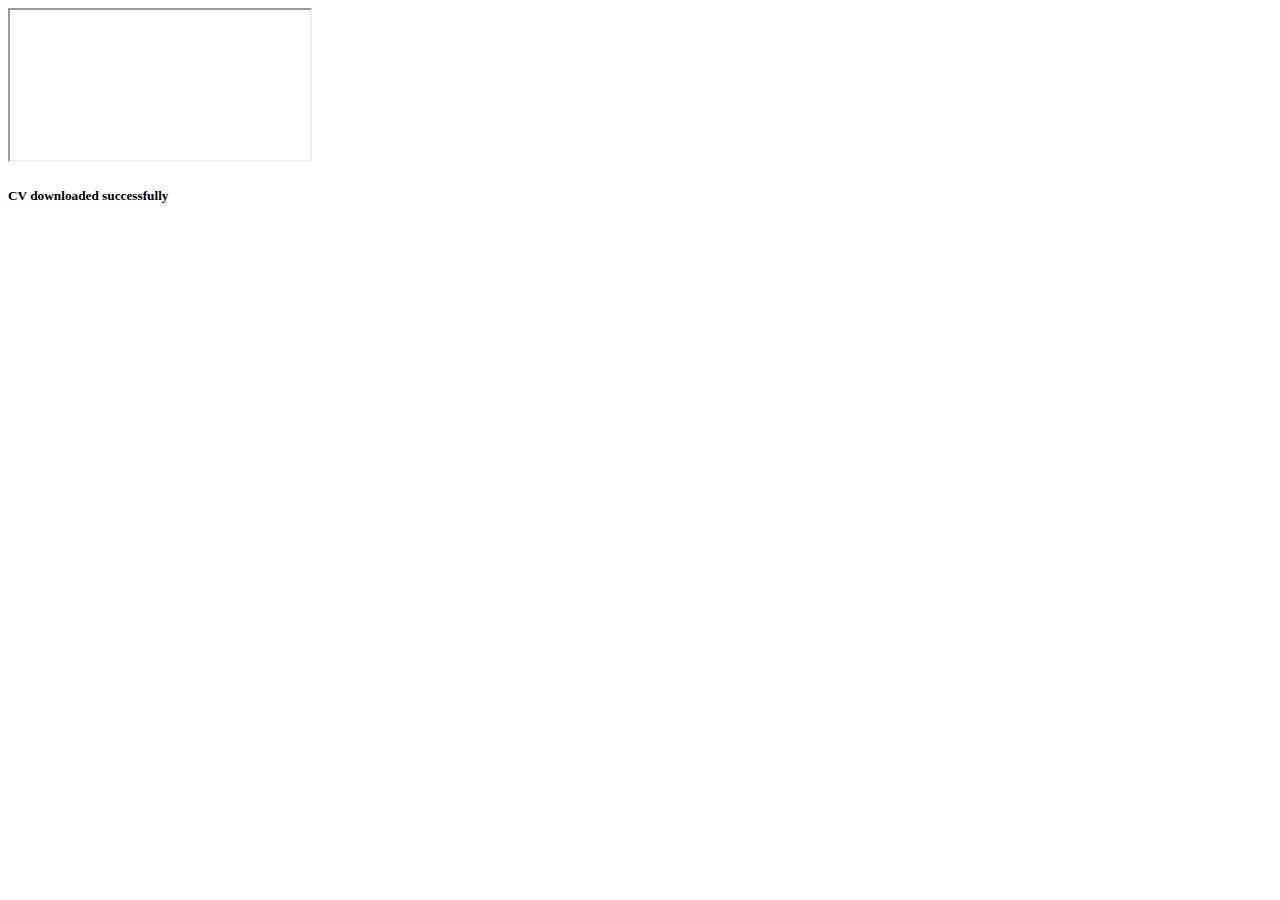
<file: cv.html>
<!DOCTYPE html>
<html lang="en">
<head>
  <meta charset="UTF-8">
  <meta name="viewport" content="width=device-width, initial-scale=1.0">
  <title>CV Upload</title>
  <!-- Bootstrap CSS CDN -->
  <link href="https://cdn.jsdelivr.net/npm/bootstrap@5.2.3/dist/css/bootstrap.min.css" rel="stylesheet" integrity="sha384-rbsA2VBKQhggwzxH7pPCaAqO46MgnOM80zW1RWuH61DGLwZJEdK2Kadq2F9CUG65" crossorigin="anonymous">
  <style>
    .embed-responsive-iframe {
      height: 600px; 
    }
  </style>
</head>
<body>

<div class="container mt-5">
  <div class="embed-responsive embed-responsive-16by9">
    <iframe class="embed-responsive-item" src="cv.docx" allowfullscreen></iframe>
  </div>
  <div class="mt-3">
   <h5>CV downloaded successfully</h5>
  </div>
</div>

</body>
</html>
</file>
